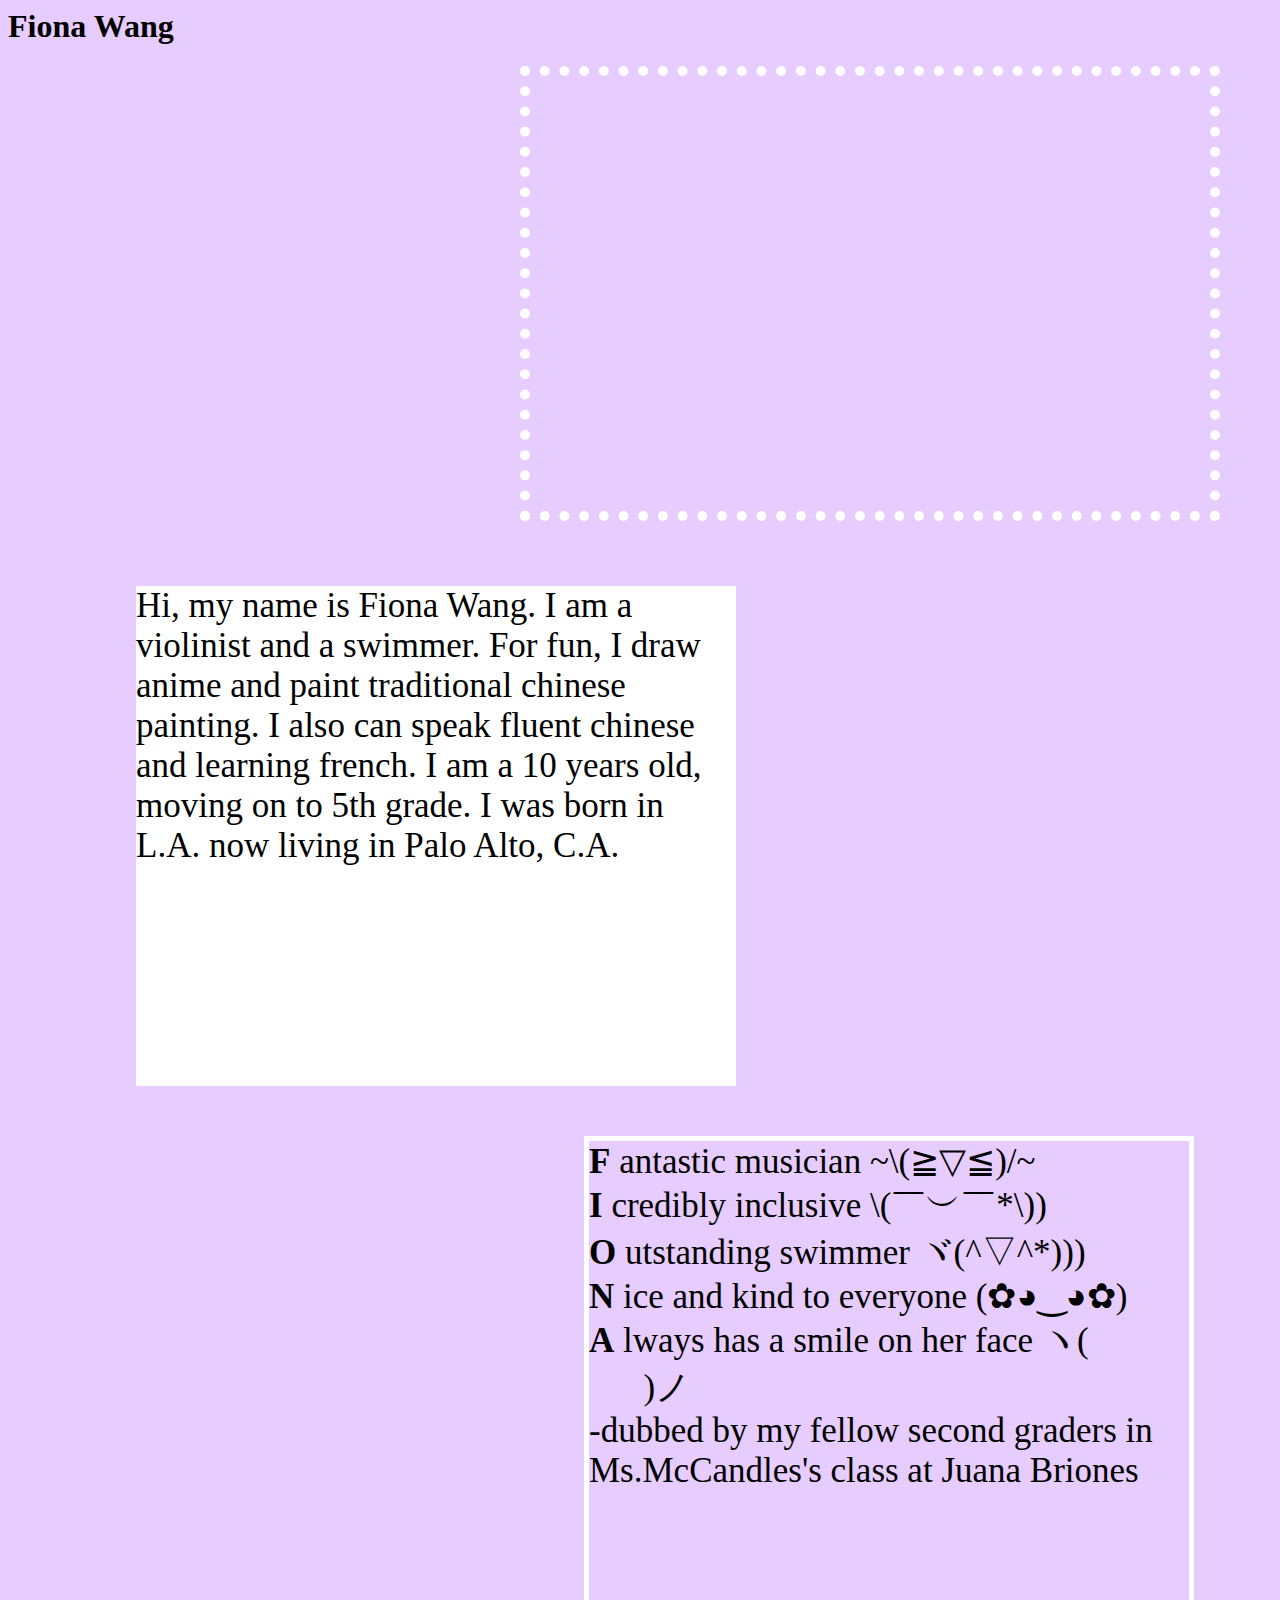
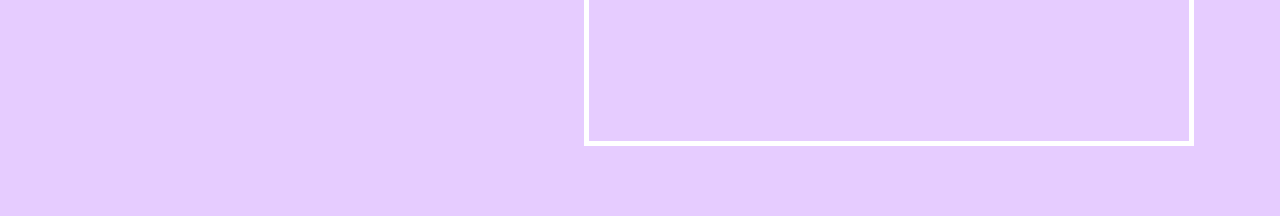
<file: src/app/first/first.component.html>
<body class="background" style=" width: 100%; height:1800px; background-color:#e6ccff;">
	<h1>Fiona Wang</h1>

	<!--p
    style=" margin-left: 20%; margin-right: 20%"
    class="background"
  >
  <img
    src="https://stackblitz.com/files/my-page-fiona-wang/github/folgerwang/my-page-fiona-wang/master/christmas snowman.png"
    alt="christmas snowman"
  />
   
  </p-->
	<iframe width="640" height="395" src="https://www.youtube.com/embed/D9Y2N8DL1E8" frameborder="0"
		allow="accelerometer; autoplay; clipboard-write; encrypted-media; gyroscope; picture-in-picture" allowfullscreen
		style="border: 10px solid #ffffff; border-style: dotted; padding: 20px; margin-left: 40%; margin-bottom: 30px;"></iframe>
	<p style="width:600px; height:500px; background-color:#ffffff; font-size:35px; margin-left:10%;" class="background">

		Hi, my name is Fiona Wang. I am a violinist and a swimmer. For fun, I draw
		anime and paint traditional chinese painting. I also can speak fluent
		chinese and learning french. I am a 10 years old, moving on to 5th grade. I
		was born in L.A. now living in Palo Alto, C.A.
	</p>



	<p style="border: 5px solid #ffffff; font-size:35px; width:600px; height:600px; margin-top: 50px; margin-left:45%">
		<b>F</b> antastic musician ~\(≧▽≦)/~<br>
		<b>I</b> credibly inclusive \(￣︶￣*\))<br>
		<b>O</b> utstanding swimmer ヾ(^▽^*)))<br>
		<b>N</b> ice and kind to everyone (✿◕‿◕✿)<br>
		<b>A</b> lways has a smile on her face ヽ(✿ﾟ▽ﾟ)ノ<br>
                       -dubbed by my fellow second graders in Ms.McCandles's class at Juana Briones
      </p>

		<script src="https://code.jquery.com/jquery-3.5.1.slim.min.js"
			integrity="sha384-DfXdz2htPH0lsSSs5nCTpuj/zy4C+OGpamoFVy38MVBnE+IbbVYUew+OrCXaRkfj" crossorigin="anonymous">
		</script>
		<script src="https://cdn.jsdelivr.net/npm/popper.js@1.16.0/dist/umd/popper.min.js"
			integrity="sha384-Q6E9RHvbIyZFJoft+2mJbHaEWldlvI9IOYy5n3zV9zzTtmI3UksdQRVvoxMfooAo" crossorigin="anonymous">
		</script>
		<script src="https://stackpath.bootstrapcdn.com/bootstrap/4.5.0/js/bootstrap.min.js"
			integrity="sha384-OgVRvuATP1z7JjHLkuOU7Xw704+h835Lr+6QL9UvYjZE3Ipu6Tp75j7Bh/kR0JKI" crossorigin="anonymous">
		</script>
</body>
</file>
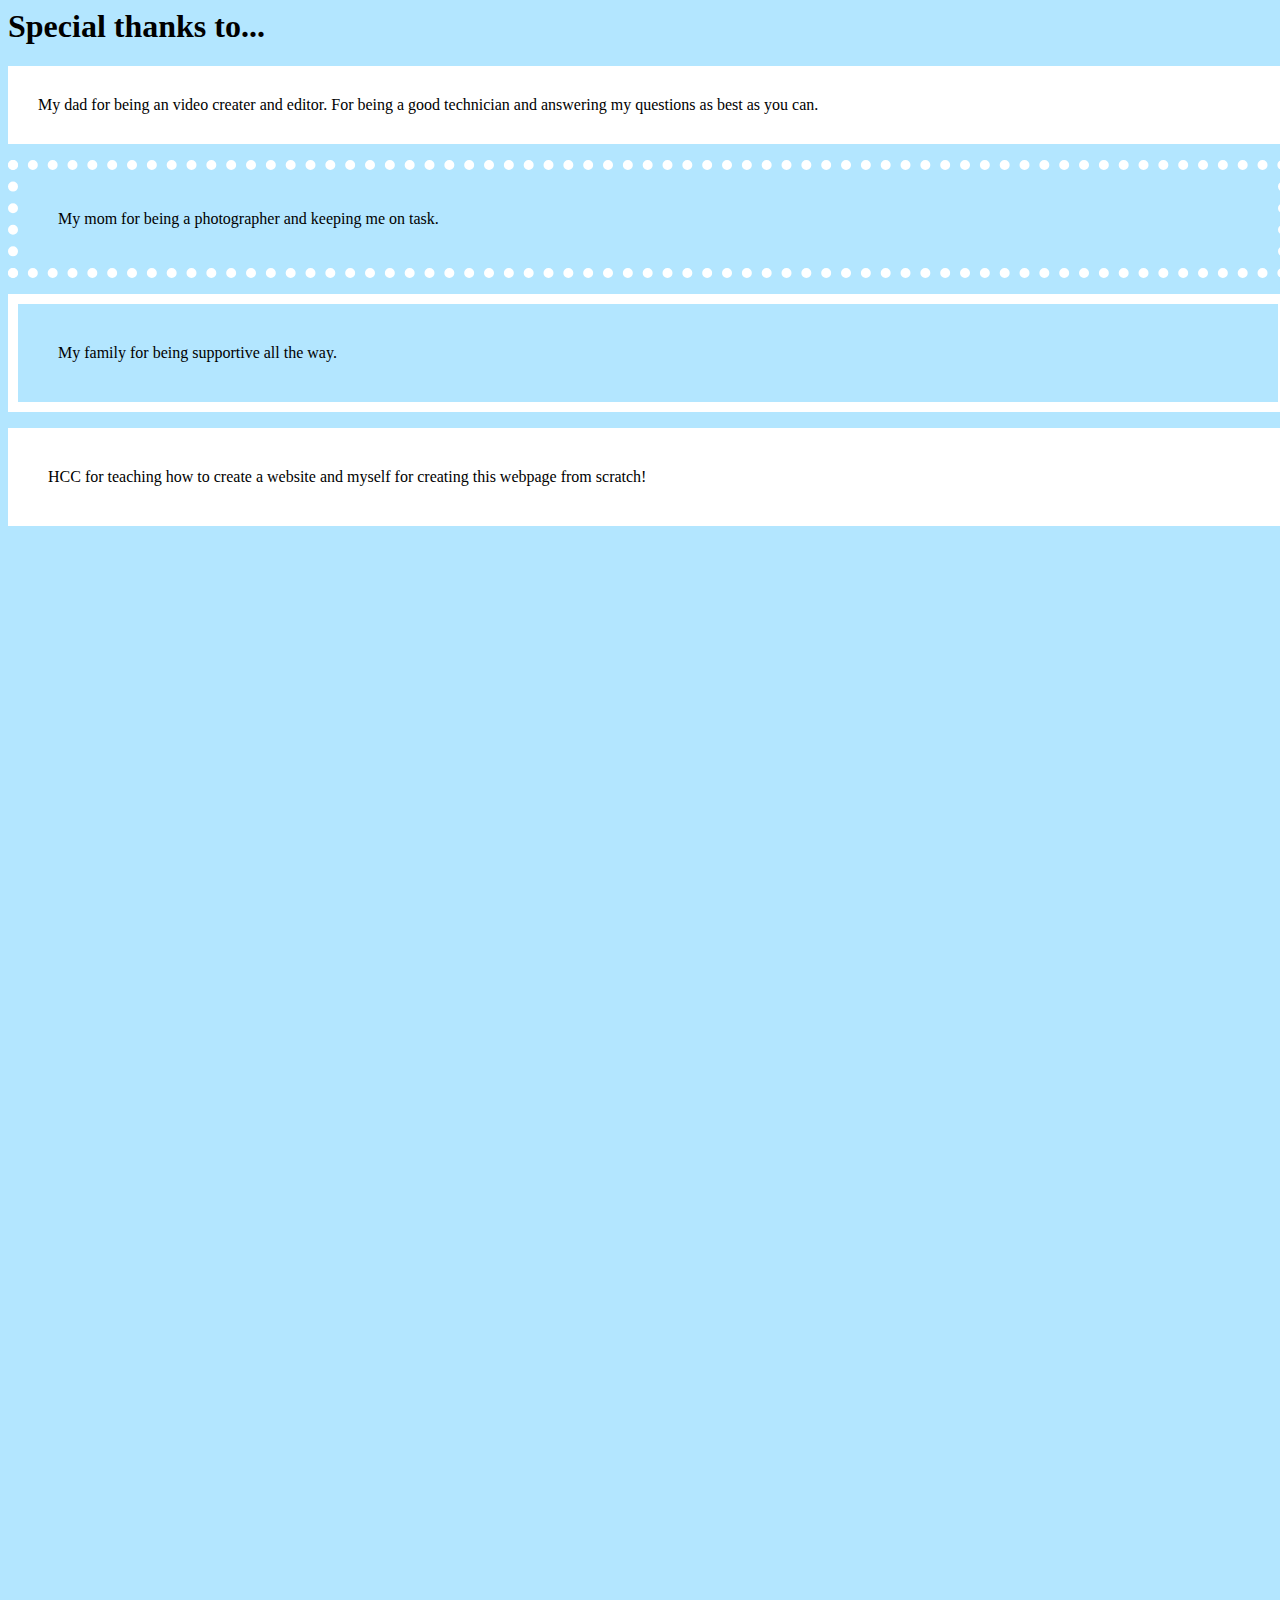
<file: src/app/fourth/fourth.component.html>
<body style="width:100%; height:1600px; background-color:#b3e6ff;">
	<h1>
		Special thanks to...
	</h1>
	<p style="background-color:#ffffff; padding: 30px;">
		My dad for being an video creater and editor. For being a good technician and answering my questions as best as
		you can.
	</p>
	<p style="border: 10px solid #ffffff; border-style: dotted; padding: 40px;">
		My mom for being a photographer and keeping me on task.
	</p>
	<p style="border: 10px solid #ffffff; border-style: solid; padding: 40px;">
		My family for being supportive all the way.
	</p>
	<p style="background-color:#ffffff; padding: 40px;">
		HCC for teaching how to create a website and myself for creating this webpage from scratch!
	</p>
</body>
</file>
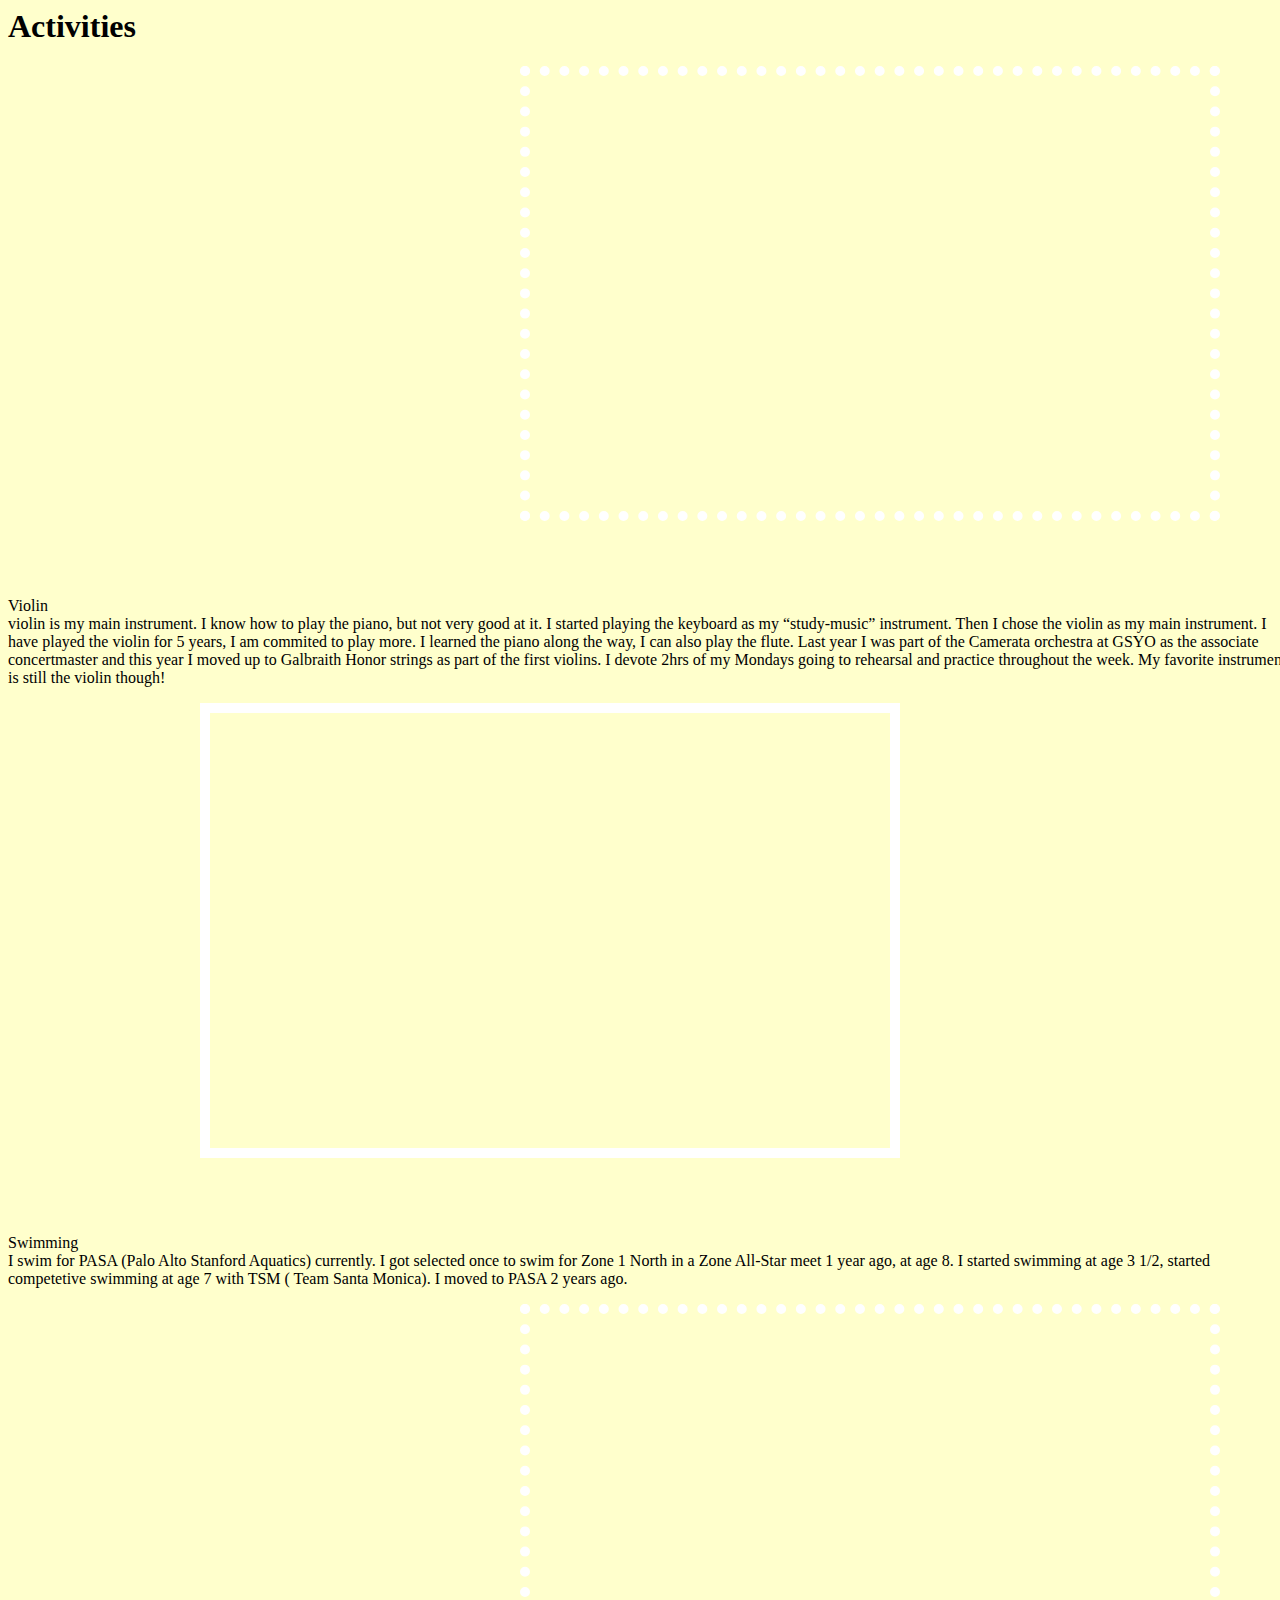
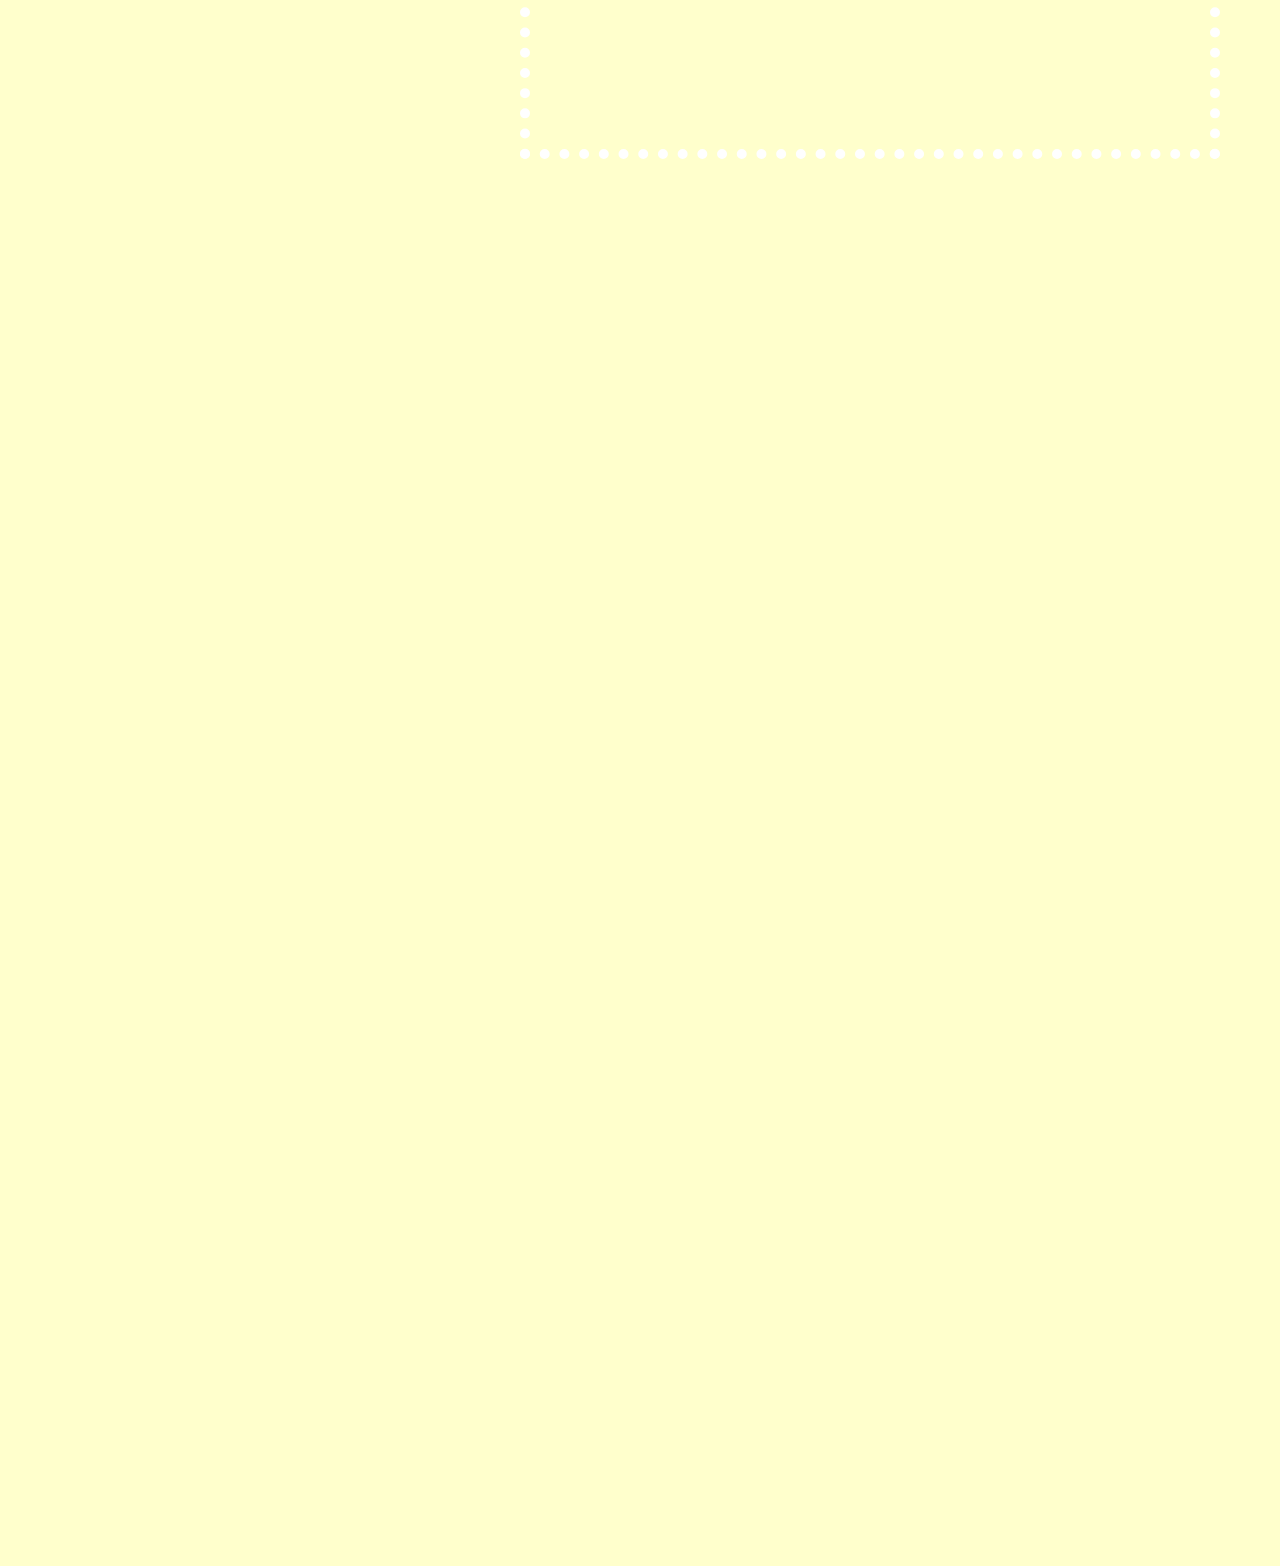
<file: src/app/second/second.component.html>
<body style="width:100%; height:350%; background-color:#ffffcc;">
	<h1>Activities</h1>

	<iframe width="640" height="395" src="https://www.youtube.com/embed/1q4CIHUlAvI" frameborder="0"
		allow="accelerometer; autoplay; clipboard-write; encrypted-media; gyroscope; picture-in-picture" allowfullscreen
		style="border: 10px solid #ffffff; border-style: dotted; padding: 20px; margin-left: 40%; margin-bottom: 60px;"></iframe>

	<p class="Activities">
		Violin <br />
    violin is my main instrument. I know how to play the piano, but not very
    good at it. I started playing the keyboard as my “study-music” instrument.
    Then I chose the violin as my main instrument. I have played the violin for
    5 years, I am commited to play more. I learned the piano along the way, I
    can also play the flute. Last year I was part of the Camerata orchestra at
    GSYO as the associate concertmaster and this year I moved up to Galbraith
    Honor strings as part of the first violins. I devote 2hrs of my Mondays
    going to rehearsal and practice throughout the week. My favorite instrument
    is still the violin though!
  </p>
		<iframe width="640" height="395" src="https://www.youtube.com/embed/m1RV3V1JTx0" frameborder="0"
			allow="accelerometer; autoplay; clipboard-write; encrypted-media; gyroscope; picture-in-picture"
			allowfullscreen
			style="border: 10px solid #ffffff; padding: 20px; margin-left: 15%; margin-bottom: 60px;"></iframe>


		<p class="Activities">
			Swimming<br />
    I swim for PASA (Palo Alto Stanford Aquatics) currently. I got selected once
    to swim for Zone 1 North in a Zone All-Star meet 1 year ago, at age 8. I
    started swimming at age 3 1/2, started competetive swimming at age 7 with
    TSM ( Team Santa Monica). I moved to PASA 2 years ago.
  </p>

			<iframe width="640" height="395" src="https://www.youtube.com/embed/aZKGCw7JL1Q" frameborder="0"
				allow="accelerometer; autoplay; clipboard-write; encrypted-media; gyroscope; picture-in-picture"
				allowfullscreen
				style="border: 10px solid #ffffff; border-style: dotted; padding: 20px; margin-left: 40%; margin-bottom: 30px;"></iframe>

</body>
</file>
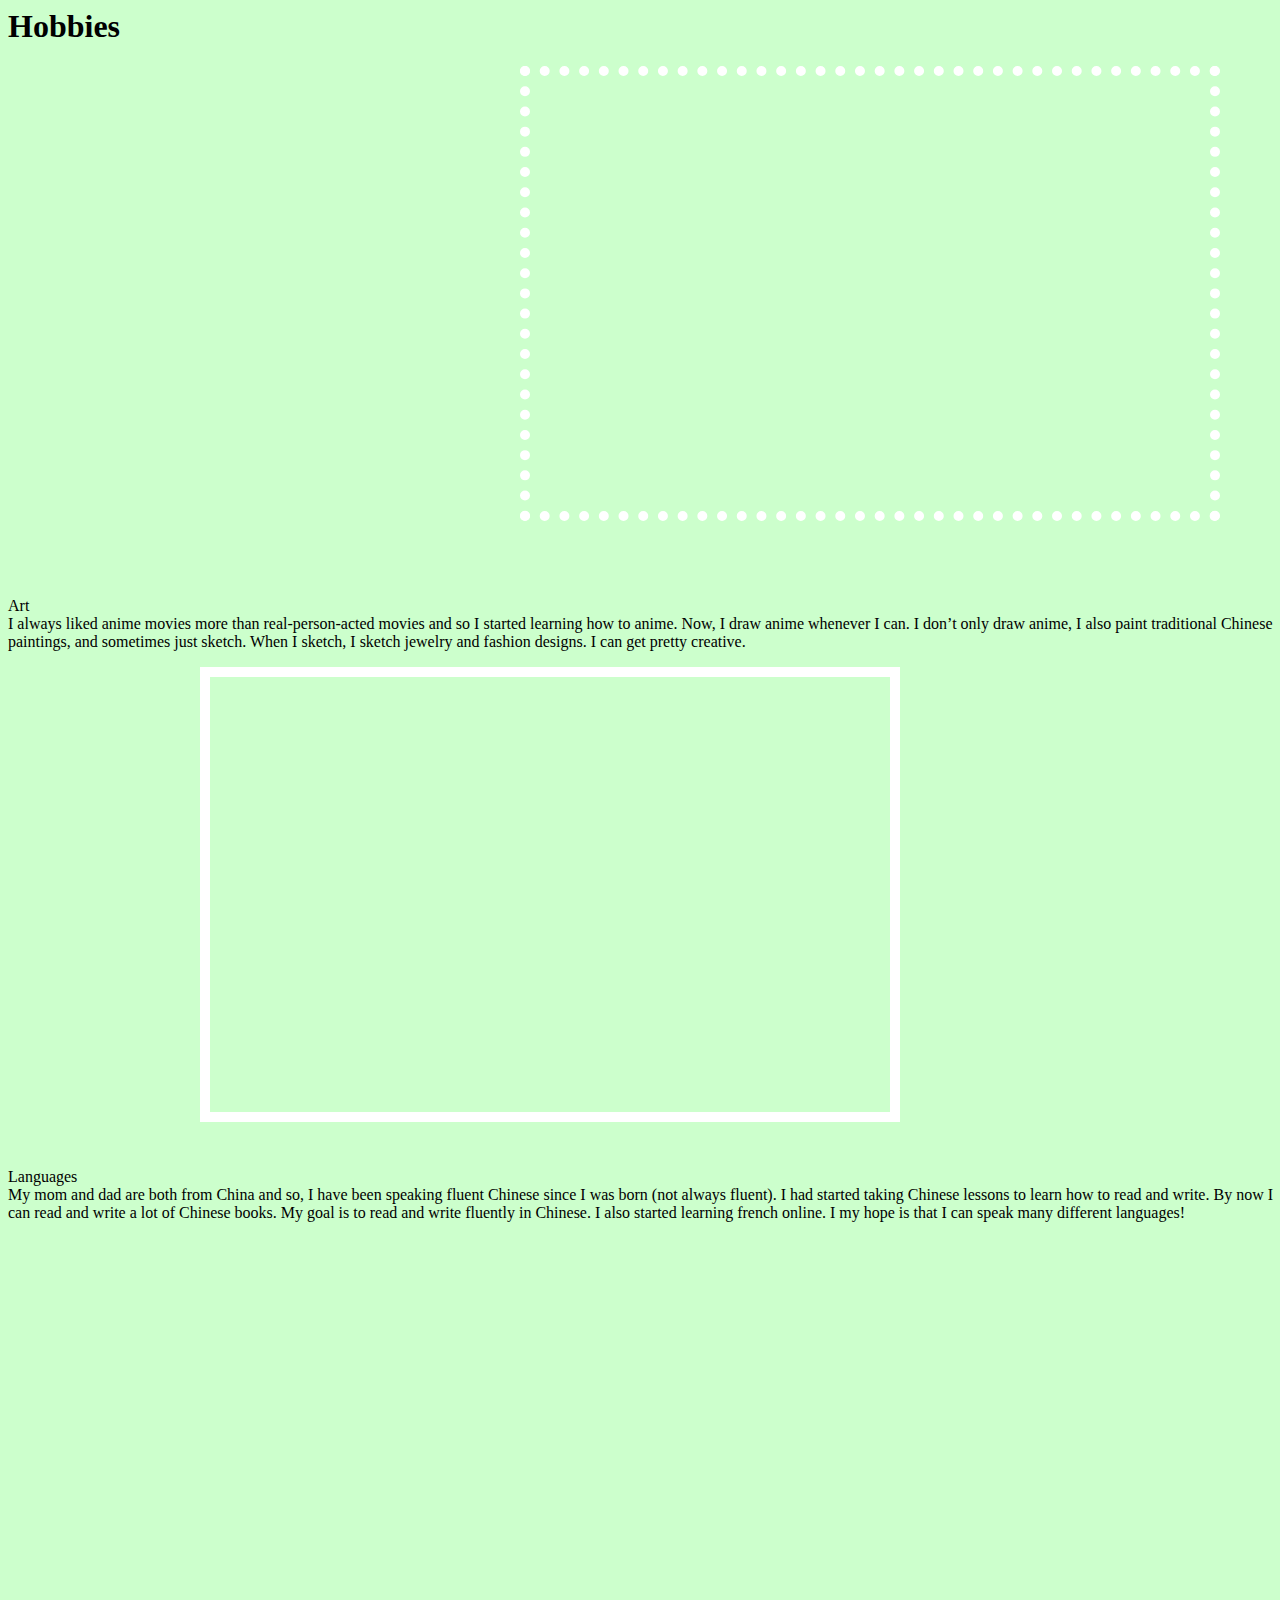
<file: src/app/third/third.component.html>
<body style="width:100%; height:2000px; background-color:#ccffcc;">
	<h1>
		Hobbies
	</h1>

	<iframe width="640" height="395" src="https://www.youtube.com/embed/0TEjm0XPN8E" frameborder="0"
		allow="accelerometer; autoplay; clipboard-write; encrypted-media; gyroscope; picture-in-picture" allowfullscreen
		style="border: 10px solid #ffffff; border-style: dotted; padding: 20px; margin-left: 40%; margin-bottom: 60px;"></iframe>

	<p class="Hobbies">
		Art<br>
      I always liked anime movies more than real-person-acted movies and so I started learning how to anime. Now, I draw anime whenever I can. I don’t only draw anime, I also paint traditional Chinese paintings, and sometimes just sketch. When I sketch, I sketch jewelry and fashion designs. I can get pretty creative.
      </p>
		<iframe width="640" height="395" src="https://www.youtube.com/embed/olsLlL4r4FA" frameborder="0"
			allow="accelerometer; autoplay; clipboard-write; encrypted-media; gyroscope; picture-in-picture"
			allowfullscreen
			style="border: 10px solid #ffffff; padding: 20px; margin-left: 15%; margin-bottom: 30px;"></iframe>
		<p class="Hobbies">
			Languages <br>
        My mom and dad are both from China and so, I have been speaking fluent Chinese since I was born (not always fluent). I had started taking Chinese lessons to learn how to read and write. By now I can read and write a lot of Chinese books. My goal is to read and write fluently in Chinese. I also started learning french online. I my hope is that I can speak many different languages!
        </p>
</body>
</file>
